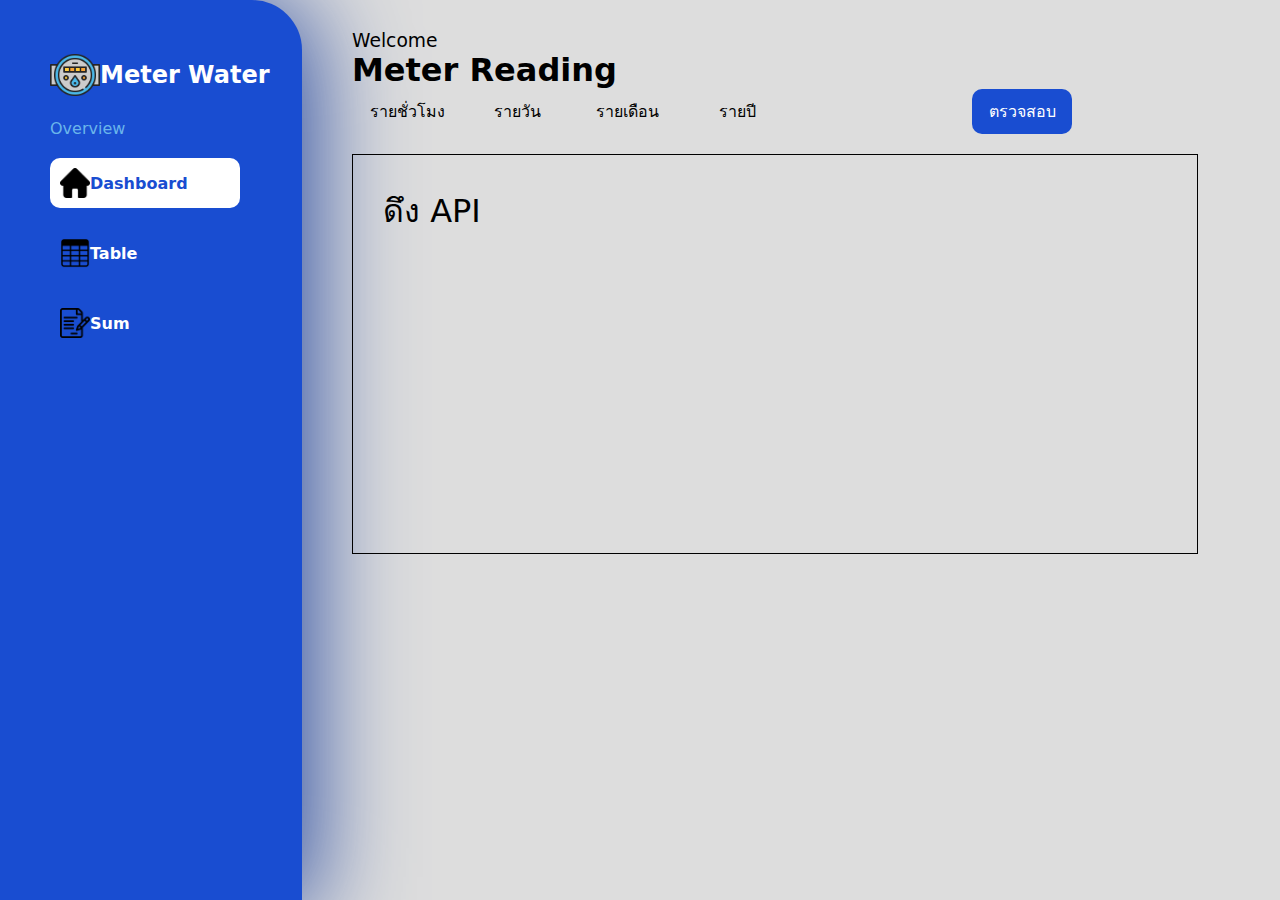
<file: index.html>
<!DOCTYPE html>
<html lang="en">
<head>
    <meta charset="UTF-8">
    <meta name="viewport" content="width=device-width, initial-scale=1.0">
    <link rel="stylesheet" href="indexStyle.css">
    <link rel="shortcut icon" href="water.png" type="image/x-icon">
    <title>Meter Water</title>
</head>
<body>
    <div class="menu">
        <div class="head">
            <img src="water.png" alt="logo" width="50" height="50"><h2>Meter Water</h2>
        </div>
        <br>
        <p>Overview</p>
        <div class="tab">
            <a href="index.html" style="background: #fff; color: #194dd1;"><img src="home.png" alt="dash" width="30" height="30">Dashboard</a>
            <a href="table.html"><img src="table.png" alt="table" width="30" height="30">Table</a>
            <a href="sum.html"><img src="contract.png" alt="sum" width="30" height="30">Sum</a>
        </div>
    </div>
    <div class="content">
        <h3 style="font-weight: 400;">Welcome</h3>
        <h1>Meter Reading</h1>
        <div class="viewbar">
            <a href="#">รายชั่วโมง</a>
            <a href="#">รายวัน</a>
            <a href="#">รายเดือน</a>
            <a href="#">รายปี</a>
            <a href="#" id="check">ตรวจสอบ</a>
        </div>
        <div class="graph">
            <p>ดึง API</p>
        </div>
    </div>
</body>
</html>
</file>
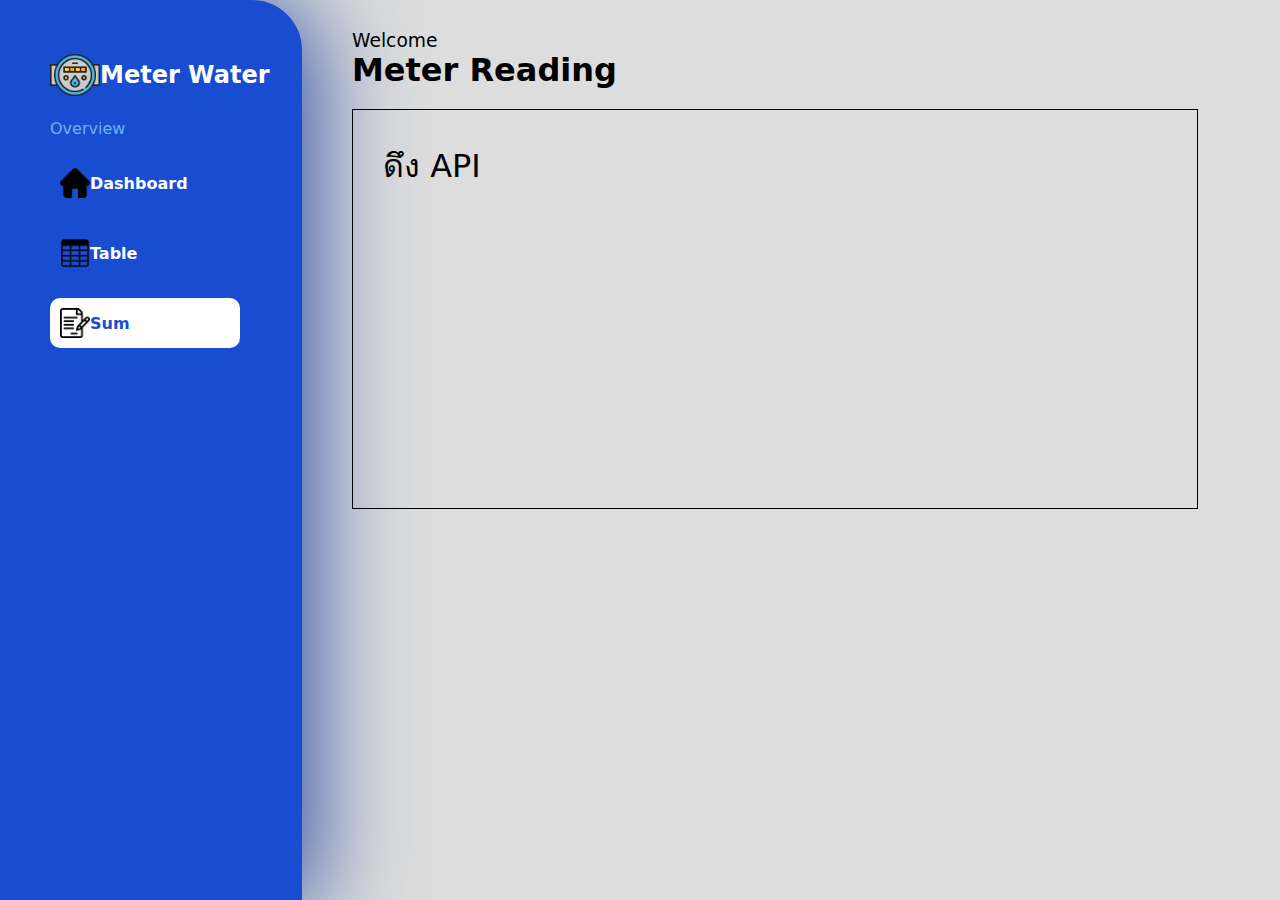
<file: sum.html>
<!DOCTYPE html>
<html lang="en">
<head>
    <meta charset="UTF-8">
    <meta name="viewport" content="width=device-width, initial-scale=1.0">
    <link rel="stylesheet" href="indexStyle.css">
    <link rel="shortcut icon" href="water.png" type="image/x-icon">
    <title>Meter Water</title>
</head>
<body>
    <div class="menu">
        <div class="head">
            <img src="water.png" alt="logo" width="50" height="50"><h2>Meter Water</h2>
        </div>
        <br>
        <p>Overview</p>
        <div class="tab">
            <a href="index.html"><img src="home.png" alt="dash" width="30" height="30">Dashboard</a>
            <a href="table.html"><img src="table.png" alt="table" width="30" height="30">Table</a>
            <a href="sum.html"style="background: #fff; color: #194dd1;"><img src="contract.png" alt="sum" width="30" height="30">Sum</a>
        </div>
    </div>
    <div class="content">
        <h3 style="font-weight: 400;">Welcome</h3>
        <h1>Meter Reading</h1>
        <div class="graph">
            <p>ดึง API</p>
        </div>
    </div>
</body>
</html>
</file>
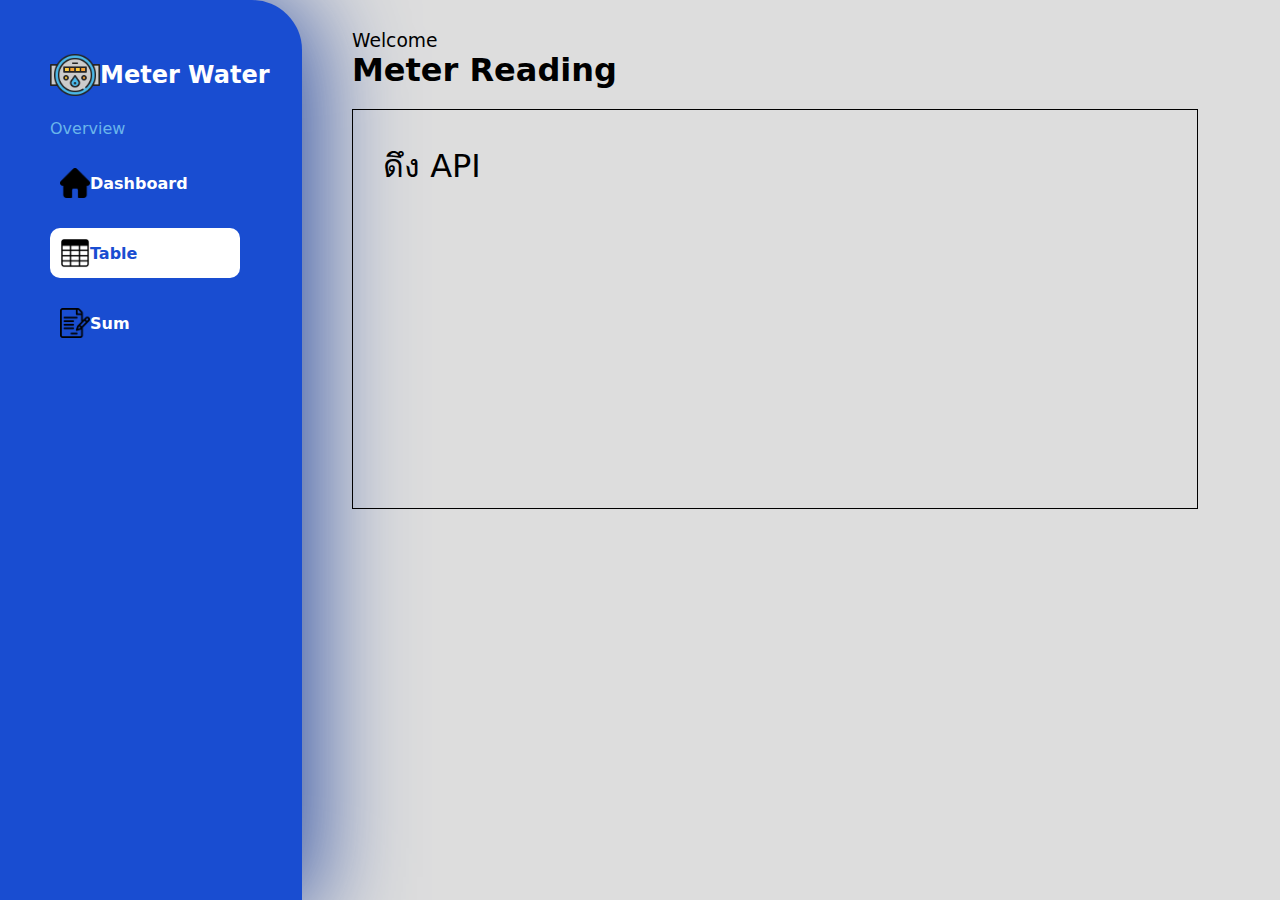
<file: table.html>
<!DOCTYPE html>
<html lang="en">
<head>
    <meta charset="UTF-8">
    <meta name="viewport" content="width=device-width, initial-scale=1.0">
    <link rel="stylesheet" href="indexStyle.css">
    <link rel="shortcut icon" href="water.png" type="image/x-icon">
    <title>Meter Water</title>
</head>
<body>
    <div class="menu">
        <div class="head">
            <img src="water.png" alt="logo" width="50" height="50"><h2>Meter Water</h2>
        </div>
        <br>
        <p>Overview</p>
        <div class="tab">
            <a href="index.html"><img src="home.png" alt="dash" width="30" height="30">Dashboard</a>
            <a href="table.html" style="background: #fff; color: #194dd1;"><img src="table.png" alt="table" width="30" height="30">Table</a>
            <a href="sum.html"><img src="contract.png" alt="sum" width="30" height="30">Sum</a>
        </div>
    </div>
    <div class="content">
        <h3 style="font-weight: 400;">Welcome</h3>
        <h1>Meter Reading</h1>
        <div class="graph">
            <p>ดึง API</p>
        </div>
    </div>
</body>
</html>
</file>
<file: indexStyle.css>
* {
    margin: 0;
    padding: 0;
    box-sizing: border-box;
    font-family: system-ui;
}

body {
    display: flex;
    background: #ddd;
}

.head {
    display: flex;
    align-items: center;
}

.menu {
    transition: 0.35s ease-out;
    background: #1581cf;
    width: 300px;
    height: 100vh;
    padding-left: 50px;
    padding-top: 50px;
    color: #FFF;
    border-top-right-radius: 50px;
}

.tab {
    display: flex;
    flex-direction: column;
}

.tab > div {
    display: flex;
    margin: 10px 0px;
    width: 70%;
    border-radius: 10px;
    padding: 5px;
    transition: 0.15s ease-out;
}

.tab a {
    border-radius: 10px;
    display: flex;
    align-items: center;
    padding-left: 10px;
    text-decoration: none;
    font-weight: bold;
    margin-top: 20px;
    color: #fff;
    width: 190px;
    height: 50px;
    transition: 0.15s ease-out;
}

.tab a:hover {
    transition: 0.15s ease-out;
    background: #fff;
    color: #194dd1;
}

.menu p {
    color: #6ab5eb;
}

.menu:hover {
    transition: 0.15s ease-out;
    background: #194dd1;
    width: 302px;
    box-shadow: 5px 5px 100px 5px #284aa1;
}

.content {
    padding-top: 30px;
    padding-left: 50px;
    width: 70%;
}

.viewbar {
    display: flex;
}

.viewbar > a {
    display: flex;
    text-decoration: none;
    color: #000;
    transition: 0.25s ease-in;
    border-radius: 10px;
    justify-content: center;
    align-items: center;
    height: 45px;
    width: 100px;
    margin: 0px 5px;
}

.viewbar a:hover {
    transition: 0.15s ease-out;
    background: #194dd1;
    color: #fff;
}

#check {
    margin-left: 180px;
    background: #194dd1;
    color: #fff;
}

.graph {
    margin-top: 20px;
    border: 1px solid black;
    width: 100%;
    height: 400px;
    padding: 30px;
    display: flex;
    font-size: 2rem;
}
</file>
